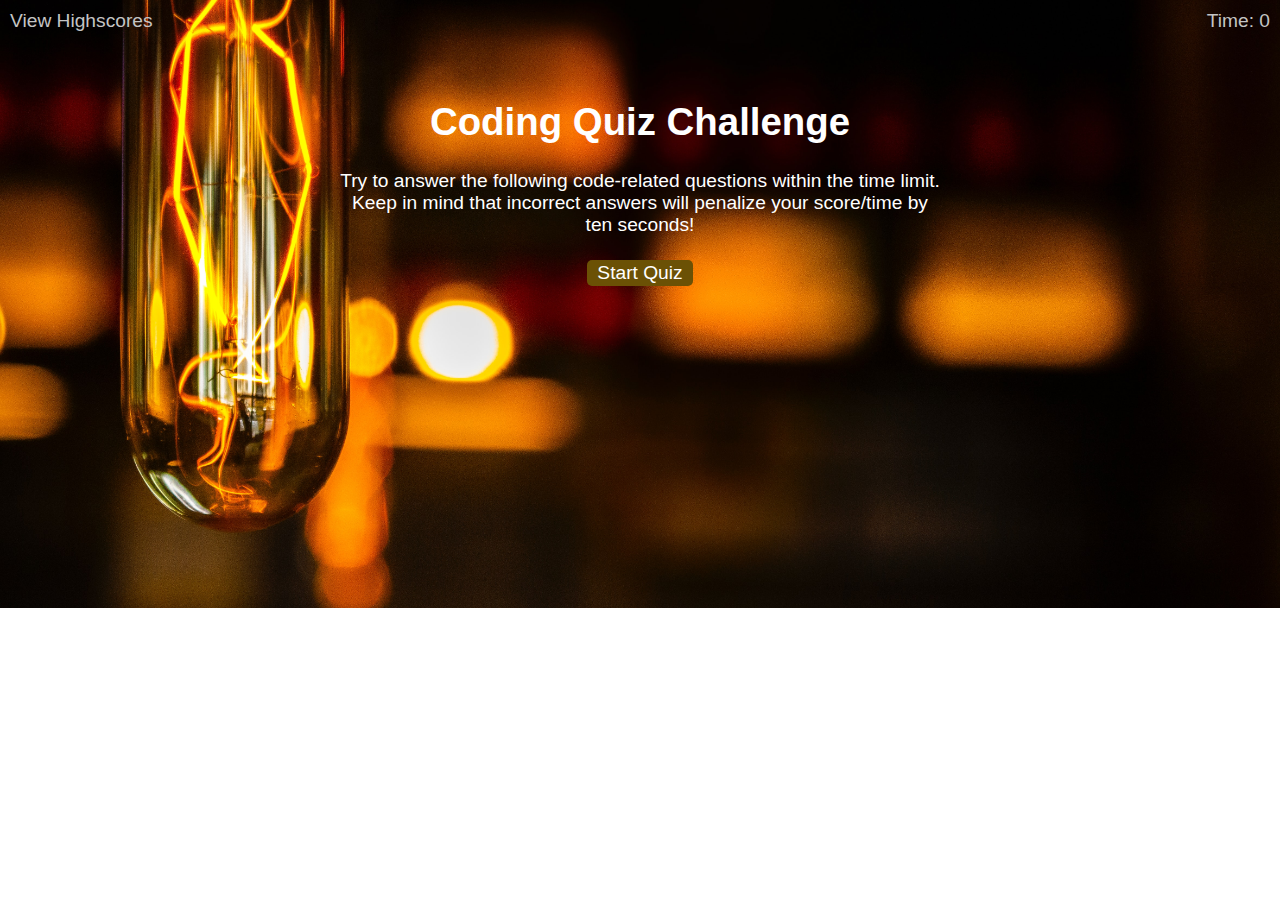
<file: index.html>
<!DOCTYPE html>
<html lang="en-gb">
  <head>
    <meta charset="UTF-8" />
    <meta name="viewport" content="width=device-width, initial-scale=1.0" />
    <meta http-equiv="X-UA-Compatible" content="ie=edge" />
    <title>Coding Quiz</title>

    <link rel="stylesheet" href="./assets/css/styles.css" />
  </head>

  <body>
    <div class="scores"><a href="highscores.html">View Highscores</a></div>

    <!-- Timer Div -->
    <div class="timer">Time: <span id="time">0</span></div>

    <!-- Start Screen -->
    <div class="wrapper">
      <div id="start-screen" class="start">
        <h1>Coding Quiz Challenge</h1>
        <p>
          Try to answer the following code-related questions within the time
          limit. Keep in mind that incorrect answers will penalize your
          score/time by ten seconds!
        </p>
        <!-- Start Quiz Button -->
        <button id="start">Start Quiz</button>
      </div>

      <!-- Quiz Box -->
      <div id="questions" class="hide">
        <h2 id="question-title"></h2>
        <!-- question goes here  -->

        <div id="choices" class="choices"></div>
      </div>
      <!-- Result Box -->
      <div id="end-screen" class="hide">
        <h2>All done!</h2>
        <p>Your final score is <span id="final-score"></span>.</p>
        <p>
          Enter initials: <input type="text" id="initials" max="3" />
          <button id="submit">Submit</button>
        </p>
      </div>

      <div id="feedback" class="feedback hide"></div>
    </div>

    <audio id="correctSound" src="./assets/sfx/correct.wav"></audio>
    <audio id="incorrectSound" src="./assets/sfx/incorrect.wav"></audio>

    <script src="./assets/js/questions.js"></script>
    <script src="./assets/js/logic.js"></script>
    <script src="./assets/js/scores.js"></script>
  </body>
</html>
</file>
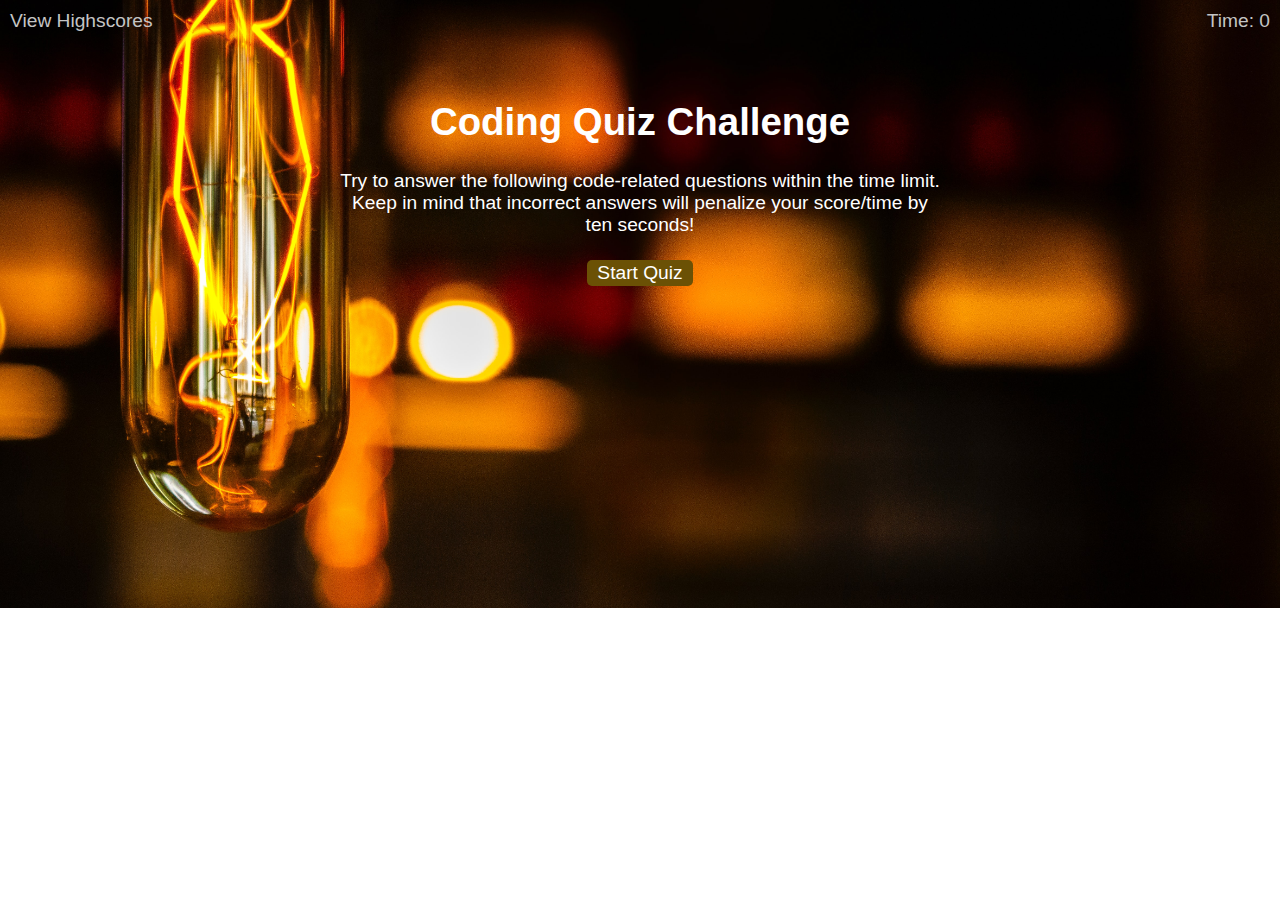
<file: starter/index.html>
<!DOCTYPE html>
<html lang="en-gb">
  <head>
    <meta charset="UTF-8" />
    <meta name="viewport" content="width=device-width, initial-scale=1.0" />
    <meta http-equiv="X-UA-Compatible" content="ie=edge" />
    <title>Coding Quiz</title>

    <link rel="stylesheet" href="./assets/css/styles.css" />
  </head>

  <body>
    <div class="scores"><a href="highscores.html">View Highscores</a></div>

    <div class="timer">Time: <span id="time">0</span></div>
    <!-- Start Screen -->
    <div class="wrapper">
      <div id="start-screen" class="start">
        <h1>Coding Quiz Challenge</h1>
        <p>
          Try to answer the following code-related questions within the time
          limit. Keep in mind that incorrect answers will penalize your
          score/time by ten seconds!
        </p>
        <!-- Start Quiz Button -->
        <button id="start">Start Quiz</button>
      </div>

      <!-- Quiz Box -->
      <div id="questions" class="hide">
        <h2 id="question-title"></h2>
        <!-- question goes here  -->

        <div id="choices" class="choices"></div>
      </div>
      <!-- Result Box -->
      <div id="end-screen" class="hide">
        <h2>All done!</h2>
        <p>Your final score is <span id="final-score"></span>.</p>
        <p>
          Enter initials: <input type="text" id="initials" max="3" />
          <button id="submit">Submit</button>
        </p>
      </div>

      <div id="feedback" class="feedback hide"></div>
    </div>

    <script src="./assets/js/logic.js"></script>
    <script src="./assets/js/questions.js"></script>
  </body>
</html>
</file>
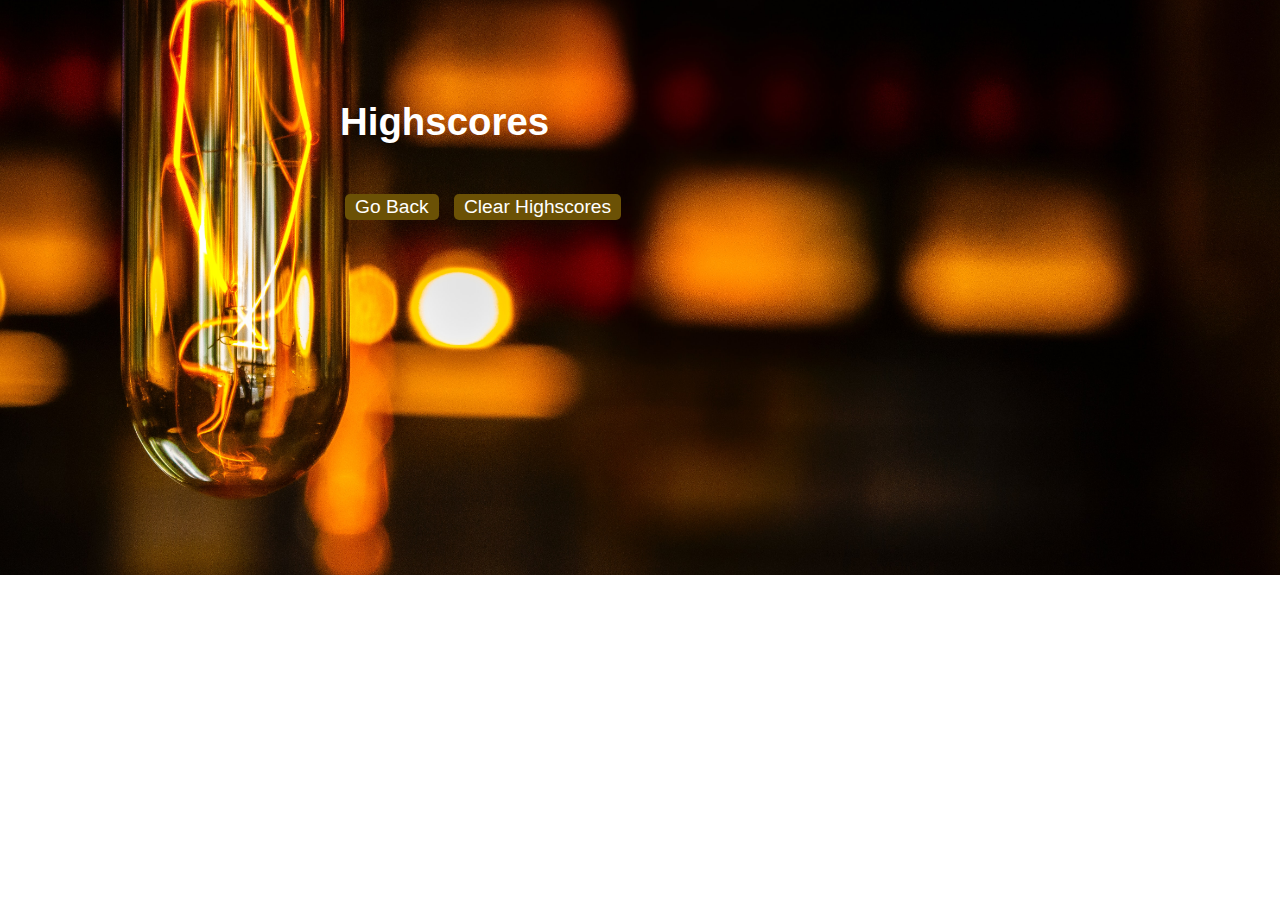
<file: highscores.html>
<!DOCTYPE html>
<html lang="en">
  <head>
    <meta charset="UTF-8" />
    <meta name="viewport" content="width=device-width, initial-scale=1.0" />
    <meta http-equiv="X-UA-Compatible" content="ie=edge" />
    <title>Highscores</title>

    <link rel="stylesheet" href="./assets/css/styles.css" />
  </head>

  <body>
    <div class="wrapper">
      <h1>Highscores</h1>
      <ol id="highscores"></ol>

      <a href="index.html"><button>Go Back</button></a>
      <button id="clear">Clear Highscores</button>
    </div>

    <script src="./assets/js/logic.js"></script>
  </body>
</html>

<!-- LINE 22 LOGIC.JS - Questions is not defined -->
</file>
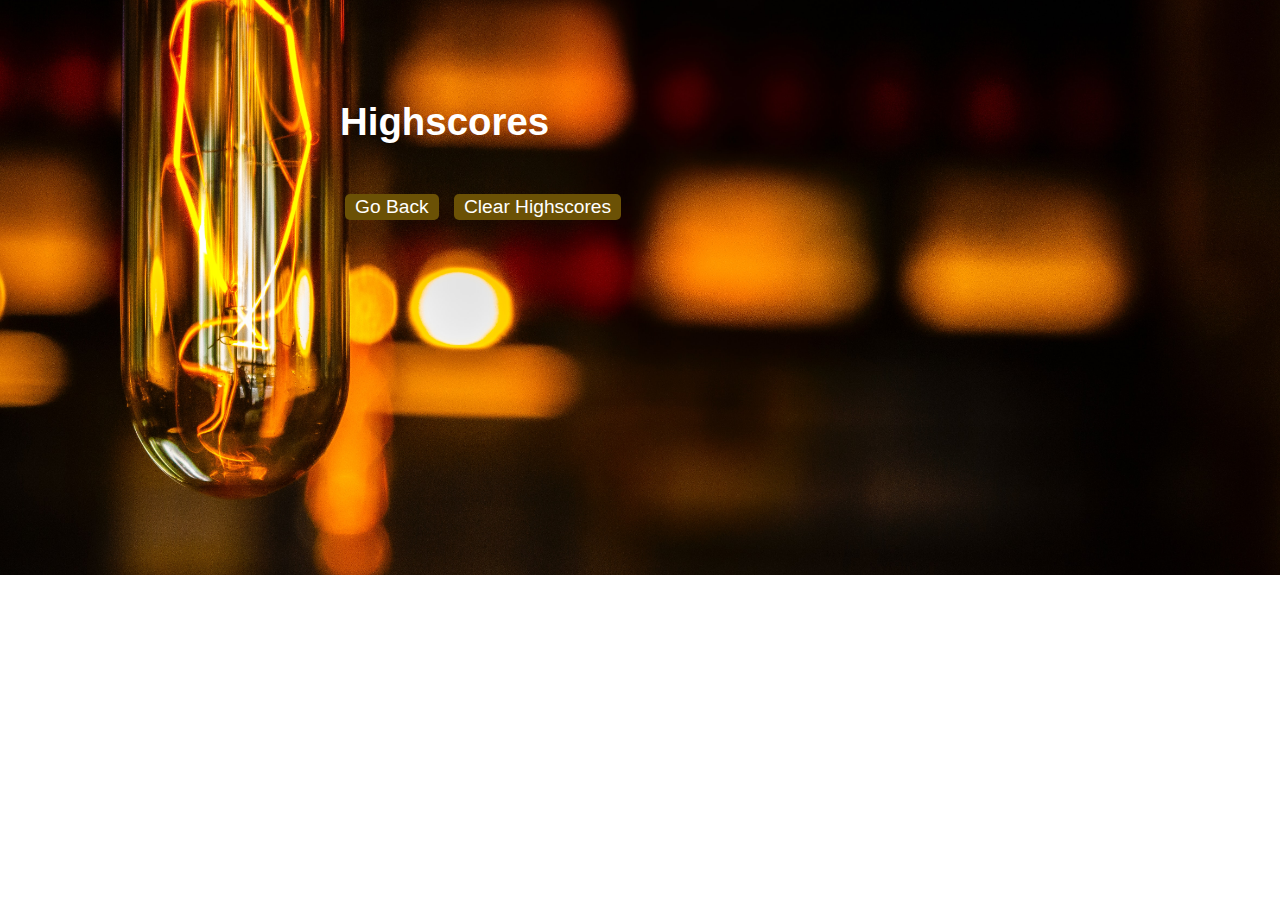
<file: starter/highscores.html>
<!DOCTYPE html>
<html lang="en">
  <head>
    <meta charset="UTF-8" />
    <meta name="viewport" content="width=device-width, initial-scale=1.0" />
    <meta http-equiv="X-UA-Compatible" content="ie=edge" />
    <title>Highscores</title>

    <link rel="stylesheet" href="./assets/css/styles.css" />
  </head>

  <body>
    <div class="wrapper">
      <h1>Highscores</h1>
      <ol id="highscores"></ol>

      <a href="index.html"><button>Go Back</button></a>
      <button id="clear">Clear Highscores</button>
    </div>

    <script src="./assets/js/scores.js"></script>
  </body>
</html>
</file>
<file: assets/css/styles.css>
body {
  font-family: Arial;
  font-size: 120%;
  background-image: url(../lightbulb-background.jpg);
  background-position: center;
  background-repeat: no-repeat;
  background-size: cover;
  color: white;
}

a {
  color: #c4c4c4;
  text-decoration: none;
  transition: color 0.1s;
}

a:hover {
  color: #ab8410;
}

button {
  display: inline-block;
  margin: 5px;
  cursor: pointer;
  font-size: 100%;
  background-color: #6b5105;
  border-radius: 5px;
  padding: 2px 10px;
  color: white;
  border: 0;
  transition: background-color 0.1s;
}

button:hover {
  background-color: #ab8410;
}

.choices button {
  display: block;
}

input[type="text"] {
  font-size: 100%;
}

ol {
  padding-left: 0px;
  max-height: 400px;
  overflow: auto;
}

li {
  padding: 5px;
  list-style: decimal inside none;
}

li:nth-child(odd) {
  background-color: #f3edfc;
}

.wrapper {
  margin: 100px auto 0 auto;
  max-width: 600px;
}

#questions {
  background-color: rgba(255, 255, 255, 0.3);
  padding: 10px;
}

.hide {
  display: none;
}

.start {
  text-align: center;
}

.scores {
  position: absolute;
  top: 10px;
  left: 10px;
}

.feedback {
  font-style: italic;
  font-size: 120%;
  margin-top: 20px;
  padding-top: 10px;
  color: gray;
  border-top: 2px solid #ccc;
}

.timer {
  position: absolute;
  top: 10px;
  right: 10px;
  color: #c4c4c4;
}
</file>
<file: starter/assets/css/styles.css>
body {
  font-family: Arial;
  font-size: 120%;
  background-image: url(../lightbulb-background.jpg);
  background-position: center;
  background-repeat: no-repeat;
  background-size: cover;
  color: white;
}

a {
  color: #c4c4c4;
  text-decoration: none;
  transition: color 0.1s;
}

a:hover {
  color: #ab8410;
}

button {
  display: inline-block;
  margin: 5px;
  cursor: pointer;
  font-size: 100%;
  background-color: #6b5105;
  border-radius: 5px;
  padding: 2px 10px;
  color: white;
  border: 0;
  transition: background-color 0.1s;
}

button:hover {
  background-color: #ab8410;
}

.choices button {
  display: block;
}

input[type="text"] {
  font-size: 100%;
}

ol {
  padding-left: 0px;
  max-height: 400px;
  overflow: auto;
}

li {
  padding: 5px;
  list-style: decimal inside none;
}

li:nth-child(odd) {
  background-color: #f3edfc;
}

.wrapper {
  margin: 100px auto 0 auto;
  max-width: 600px;
}

#questions {
  background-color: rgba(255, 255, 255, 0.3);
  padding: 10px;
}

.hide {
  display: none;
}

.start {
  text-align: center;
}

.scores {
  position: absolute;
  top: 10px;
  left: 10px;
}

.feedback {
  font-style: italic;
  font-size: 120%;
  margin-top: 20px;
  padding-top: 10px;
  color: gray;
  border-top: 2px solid #ccc;
}

.timer {
  position: absolute;
  top: 10px;
  right: 10px;
  color: #c4c4c4;
}
</file>
